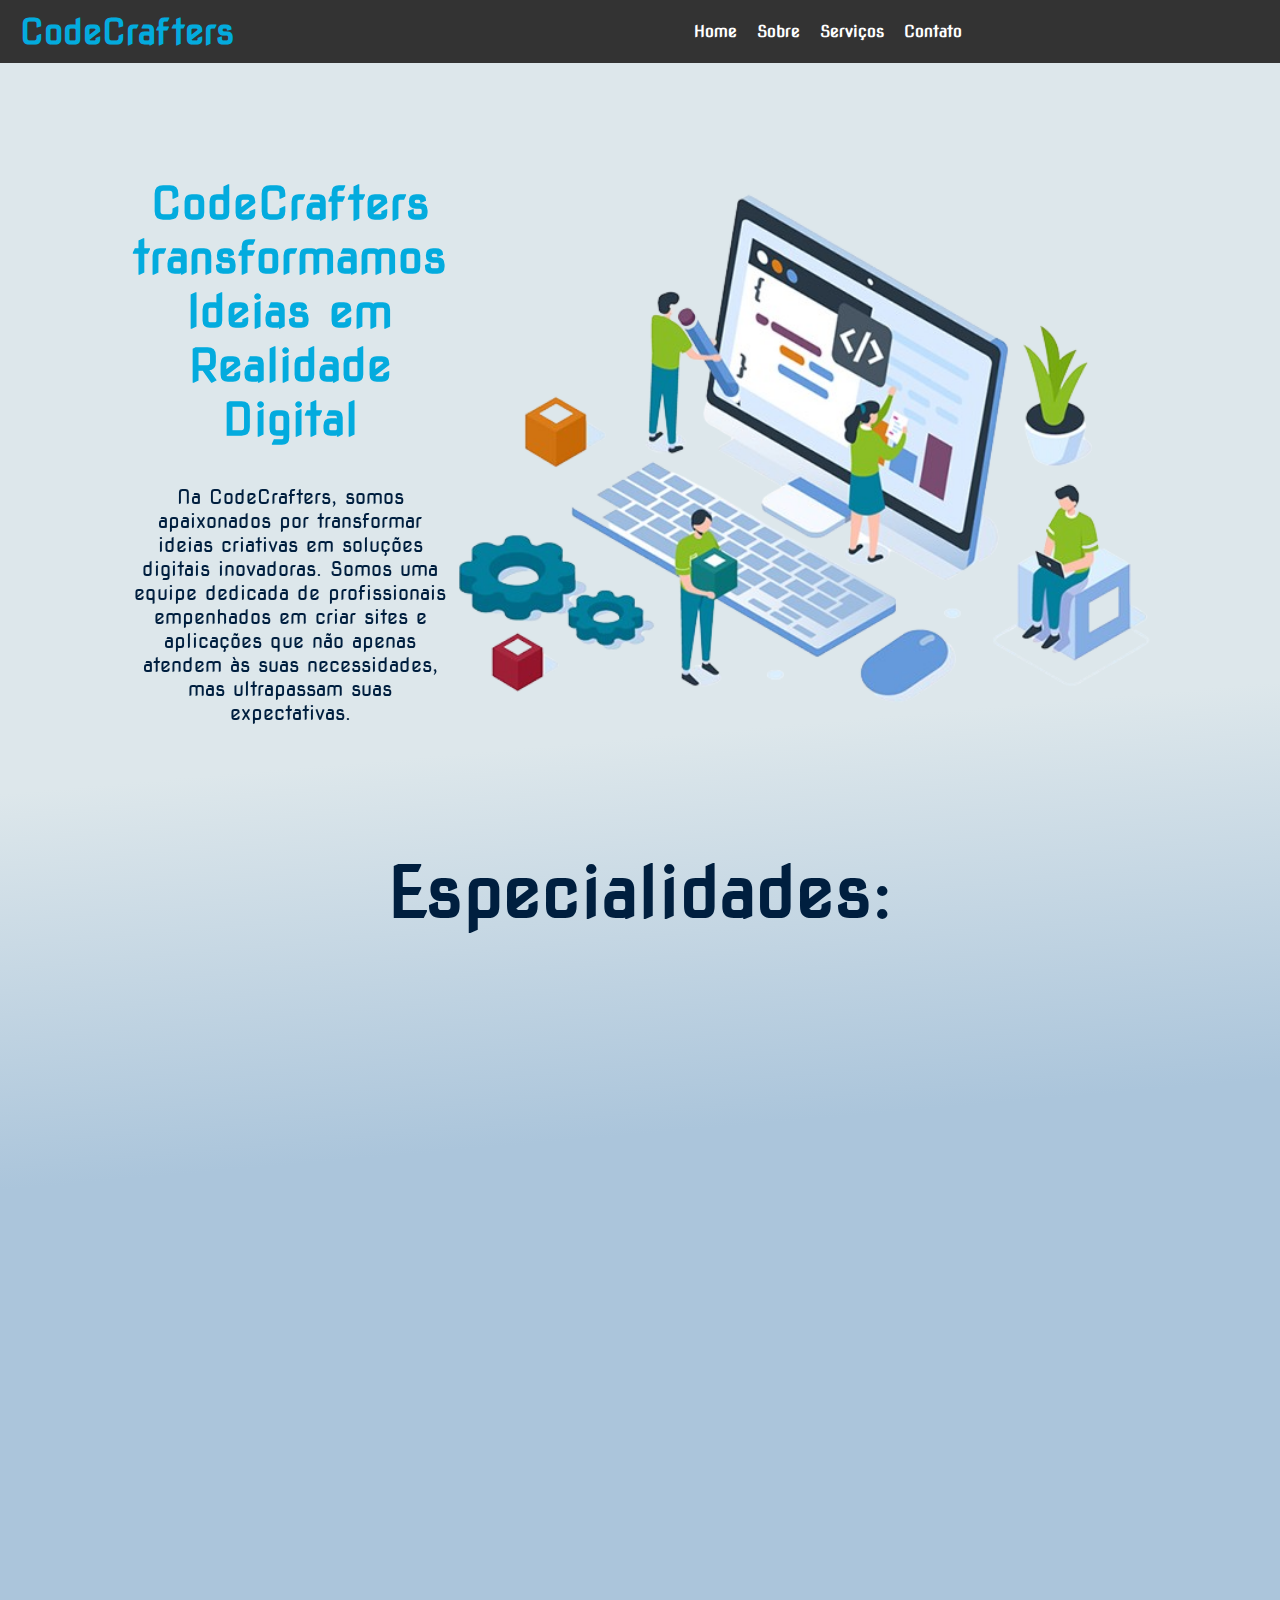
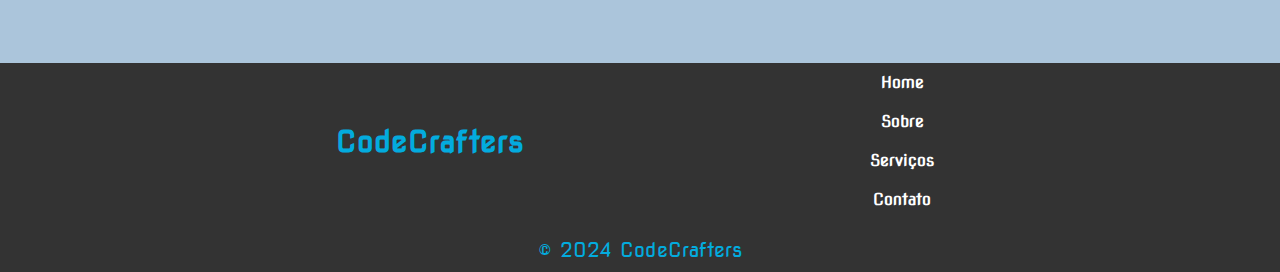
<file: index.html>
<!DOCTYPE html>
<html lang="Pt-br">

<head>
    <meta charset="UTF-8">
    <meta http-equiv="X-UA-Compatible" content="IE=edge">
    <meta name="viewport" content="width=device-width, initial-scale=1.0">
    <link href="https://fonts.googleapis.com/css2?family=Nova+Square&display=swap" rel="stylesheet">
    <link rel="stylesheet" href="./css/style.css">
    <title>CodeCrafters</title>
</head>

<body>
    <div class="container">
        <header>
            <nav class="navbar">
                <div class="logo">CodeCrafters</div>
                <button class="navbar-toggler" onclick="toggleNavbar()"><i class="bx bx-menu"></i>☰</button>
                <ul class="navbar-links" id="navbarLinks">
                    <li><a href="./index.html">Home</a></li>
                    <li><a href="./about.html">Sobre</a></li>
                    <li><a href="./services.html">Serviços</a></li>
                    <li><a href="./contact.html">Contato</a></li>
                </ul>
            </nav>
        </header>

        <main class="hidden">
            <section class="home">
                <div class="home-text">
                    <h1><span>CodeCrafters</span><br>transformamos Ideias em Realidade Digital</h1><br>
                    <p>Na CodeCrafters, somos apaixonados por transformar ideias criativas em
                        soluções digitais inovadoras.
                        Somos uma equipe dedicada de profissionais empenhados em criar sites e aplicações que não apenas
                        atendem às suas necessidades, mas ultrapassam suas expectativas.</p>
                </div>
                <div class="home-img">
                    <img src="img/crafiting.png" alt="hamburguer">
                </div>
            </section>
        </main>

        <section class="skills">
            <div class="text hidden">
                <h1>Especialidades:</h1>
            </div>
            <br>
            <div class="icons">

                <div class="boxSkill hiddenV">
                    <img src="img/agile.png" alt="">
                    <p>Nossa equipe adota uma abordagem ágil de desenvolvimento, garantindo maior flexibilidade,
                        transparência e colaboração ao longo da criação de software. Com sprints regulares,
                        feedback contínuo e iterações rápidas, entregamos soluções que atendam às suas
                        necessidades em
                        constante evolução.</p>
                </div>

                <div class="boxSkill hiddenV">
                    <img src="img/illustration.png" alt="" width="300px">
                    <p>
                        Serviço completo de desenvolvimento web personalizado para o seu negócio. Desde sites
                        institucionais que refletem sua marca até landing pages impactantes, estamos comprometidos em
                        impulsionar sua presença online.<br>
                        Além disso, fornecemos soluções robustas de e-commerce e sistemas web sob medida para
                        impulsionar o crescimento sustentável de sua empresa.
                    </p>
                </div>

                <div class="boxSkill hiddenV">
                    <img src="img/graphic-design.png" alt="">
                    <p>Nossa equipe experiente de gerenciamento de projetos está aqui para garantir que seu projeto seja
                        concluído dentro do prazo e do orçamento, sem comprometer a qualidade. Com processos sólidos e
                        comunicação transparente, podemos garantir que cada etapa do seu projeto seja cuidadosamente
                        planejada e executada.</p>
                </div>
            </div>

        </section>

        <footer>
            <div id='footer-content'>
                <div class="logo">CodeCrafters</div>

                <ul>
                    <li><a href="./index.html">Home</a></li>
                    <li><a href="./about.html">Sobre</a></li>
                    <li><a href="./services.html">Serviços</a></li>
                    <li><a href="./contact.html">Contato</a></li>
                </ul>
            </div>
            <br>
            <p>&copy 2024 CodeCrafters</p>
        </footer>

        <script src="./JS/script.js" defer></script>
</body>

</html>
</file>
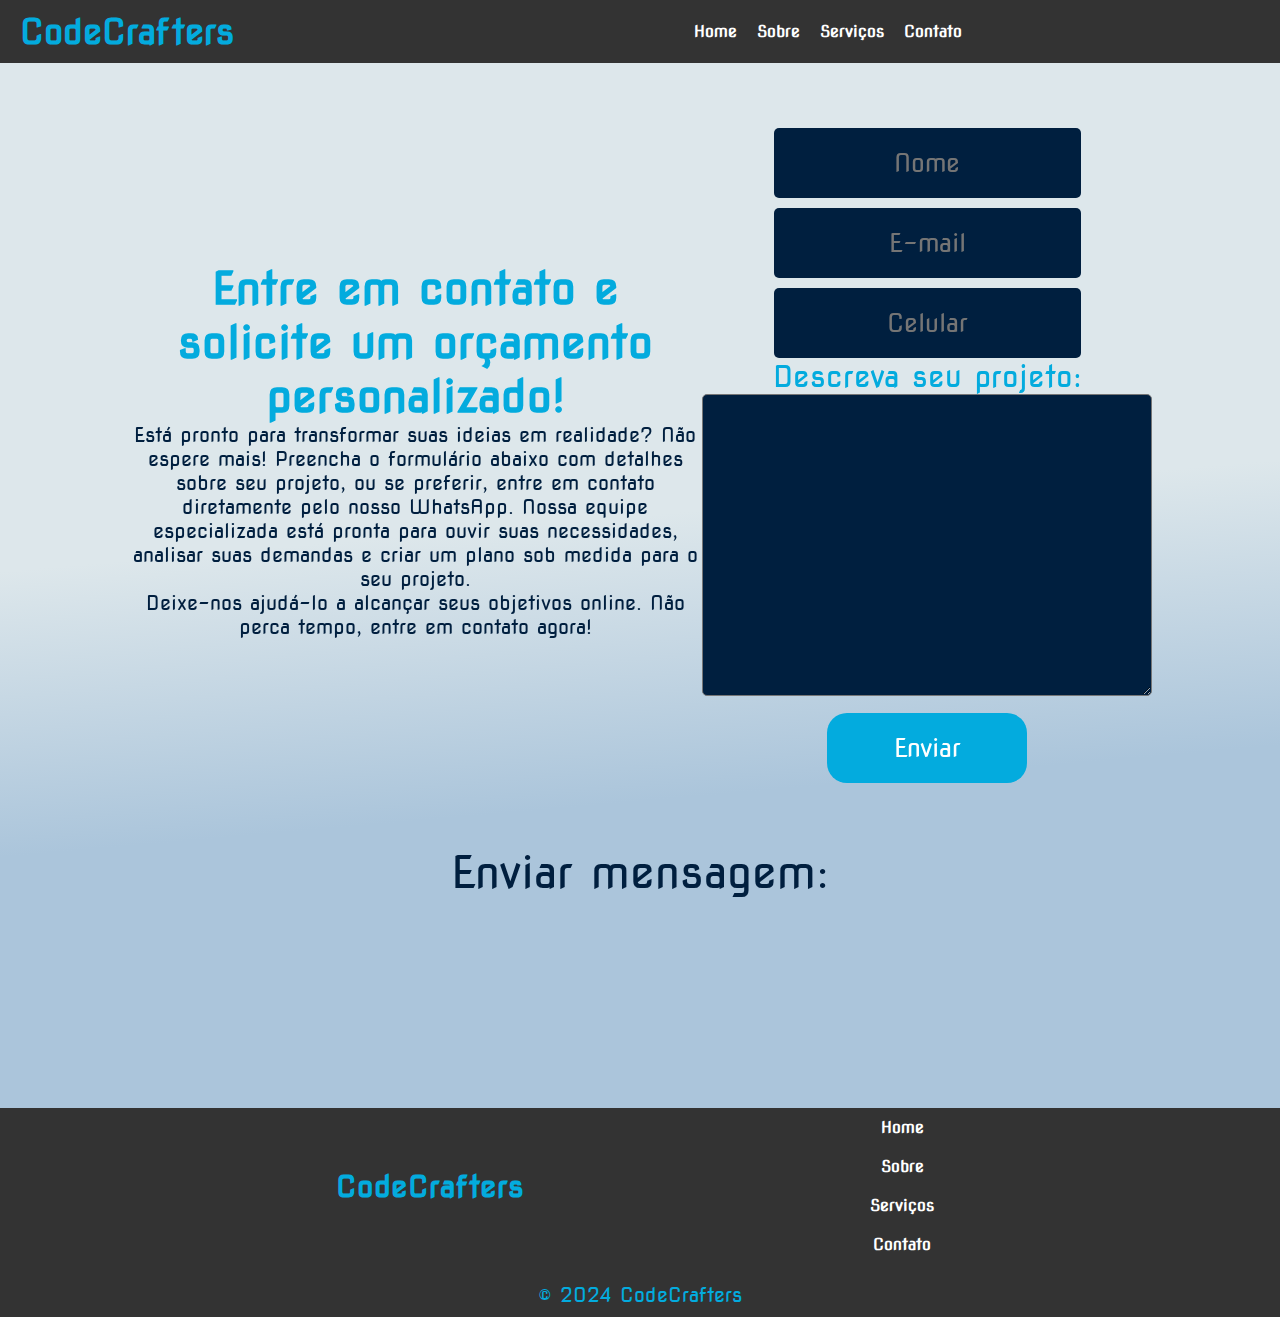
<file: contact.html>
<!DOCTYPE html>
<html lang="Pt-br">

<head>
    <meta charset="UTF-8">
    <meta http-equiv="X-UA-Compatible" content="IE=edge">
    <meta name="viewport" content="width=device-width, initial-scale=1.0">
    <link href="https://fonts.googleapis.com/css2?family=Nova+Square&display=swap" rel="stylesheet">
    <link rel="stylesheet" href="./css/style.css">
    <title>CodeCrafters</title>
</head>

<body>
    <div class="container">
        <header>
            <nav class="navbar">
                <div class="logo">CodeCrafters</div>
                <button class="navbar-toggler" onclick="toggleNavbar()"><i class="bx bx-menu"></i>☰</button>
                <ul class="navbar-links" id="navbarLinks">
                    <li><a href="./index.html">Home</a></li>
                    <li><a href="./about.html">Sobre</a></li>
                    <li><a href="./services.html">Serviços</a></li>
                    <li><a href="./contact.html">Contato</a></li>
                </ul>
            </nav>
        </header>
    </div>

    <main class="hidden">
        <section class="home">
            <div class="home-text">
                <h1>Entre em contato e solicite um orçamento personalizado!</h1>
                <p>Está pronto para transformar suas ideias em realidade? Não espere mais! Preencha o formulário
                    abaixo com detalhes sobre seu projeto, ou se preferir, entre em contato diretamente pelo nosso
                    WhatsApp. Nossa equipe especializada está pronta para ouvir suas necessidades, analisar suas
                    demandas e criar um plano sob medida para o seu projeto.</p>
                <p>Deixe-nos ajudá-lo a alcançar seus objetivos online. Não perca tempo, entre em contato agora!</p>
            </div>

            <div id="contato">
                <form action="">
                    <input type="name" placeholder="Nome" required><br>
                    <input type="email" placeholder="E-mail" required><br>
                    <input type="tel" name="tel" id="tel" placeholder="Celular" required><br>
                    <label for="textarea">Descreva seu projeto:<br>
                        <textarea name="textarea" id="textarea" cols="30" rows="10" required></textarea><br>
                    </label>
                    <input type="submit" name="submit" id="submit" value="Enviar">
                </form>
            </div>

        </section>

    </main>

    <div id="textWhats">
        <p class="hiddenV">Enviar mensagem:</p>
    </div>

    <div id="whatsapp" class="hiddenV">
        <a href="https://wa.me/5511981041288?text=Ol%C3%A1%20venho%20aqui%20atrav%C3%A9s%20do%20site%20da%20CodeCrafters%20e%20gostaria%20de%20saber%20mais%20sobre%20seus%20servi%C3%A7os!"><img src="./img/whatsapp.png" alt="Contato para whatsapp" class="hiddenV"></a>
    </div>



    <footer>
        <div id='footer-content'>
            <div class="logo">CodeCrafters</div>

            <ul>
                <li><a href="./index.html">Home</a></li>
                <li><a href="./about.html">Sobre</a></li>
                <li><a href="./services.html">Serviços</a></li>
                <li><a href="./contact.html">Contato</a></li>
            </ul>
        </div>
        <br>
        <p>&copy 2024 CodeCrafters</p>
    </footer>

    <script src="./JS/script.js" defer></script>
</body>

</html>
</file>
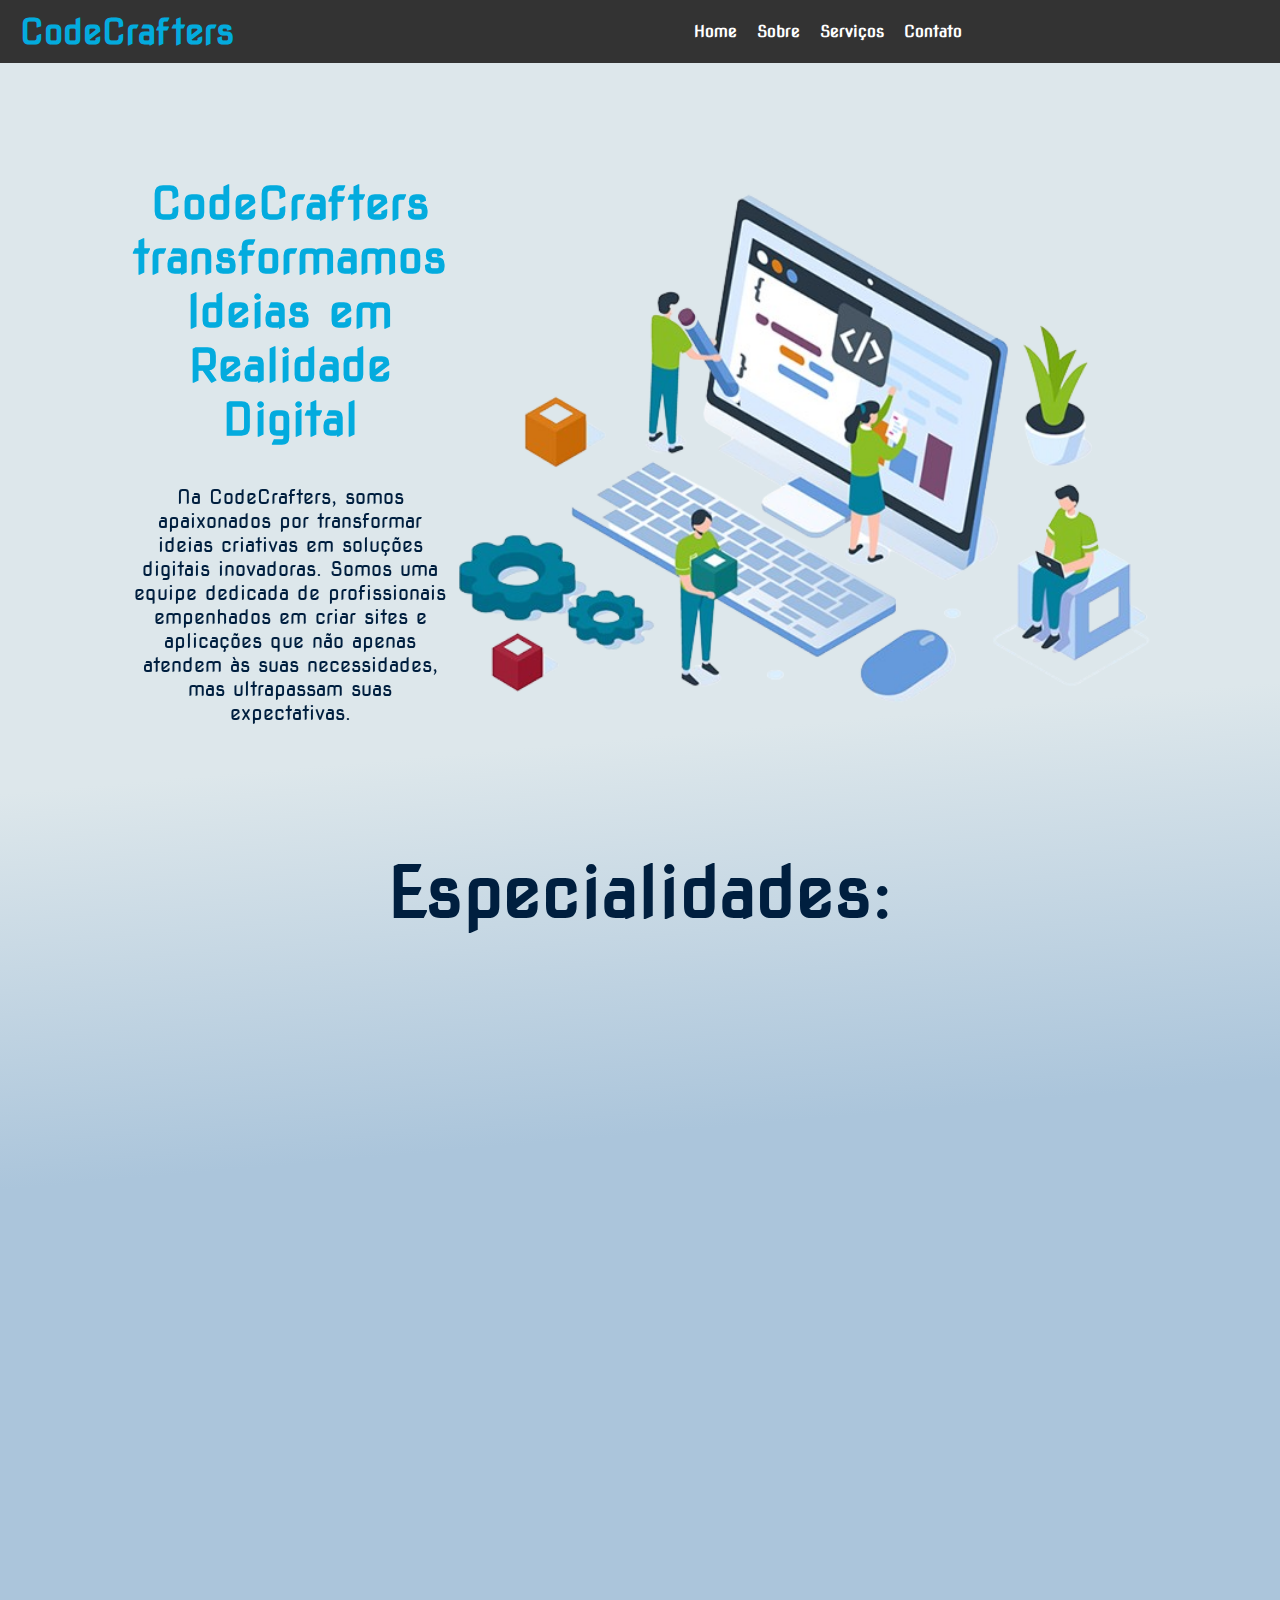
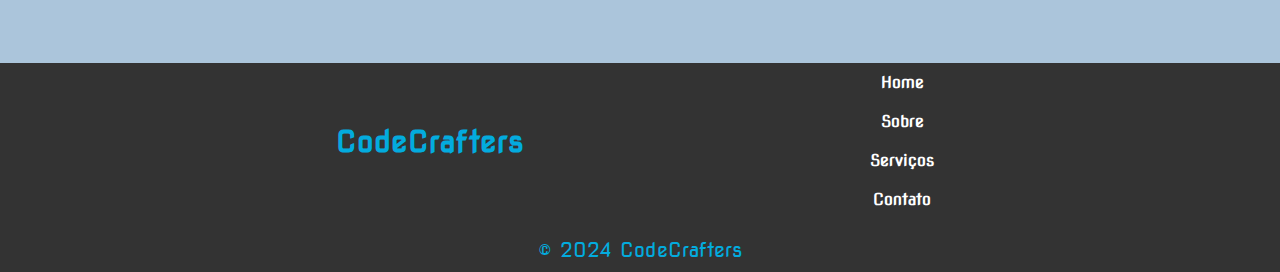
<file: indexx.html>
<!DOCTYPE html>
<html lang="Pt-br">

<head>
    <meta charset="UTF-8">
    <meta http-equiv="X-UA-Compatible" content="IE=edge">
    <meta name="viewport" content="width=device-width, initial-scale=1.0">
    <link href="https://fonts.googleapis.com/css2?family=Nova+Square&display=swap" rel="stylesheet">
    <link rel="stylesheet" href="./css/style.css">
    <title>CodeCrafters</title>
</head>

<body>
    <div class="container">
        <header>
            <nav class="navbar">
                <div class="logo">CodeCrafters</div>
                <button class="navbar-toggler" onclick="toggleNavbar()"><i class="bx bx-menu"></i>☰</button>
                <ul class="navbar-links" id="navbarLinks">
                    <li><a href="./index.html">Home</a></li>
                    <li><a href="./about.html">Sobre</a></li>
                    <li><a href="./services.html">Serviços</a></li>
                    <li><a href="./contact.html">Contato</a></li>
                </ul>
            </nav>
        </header>

        <main class="hidden">
            <section class="home">
                <div class="home-text">
                    <h1><span>CodeCrafters</span><br>transformamos Ideias em Realidade Digital</h1><br>
                    <p>Na CodeCrafters, somos apaixonados por transformar ideias criativas em
                        soluções digitais inovadoras.
                        Somos uma equipe dedicada de profissionais empenhados em criar sites e aplicações que não apenas
                        atendem às suas necessidades, mas ultrapassam suas expectativas.</p>
                </div>
                <div class="home-img">
                    <img src="img/crafiting.png" alt="hamburguer">
                </div>
            </section>
        </main>

        <section class="skills">
            <div class="text hidden">
                <h1>Especialidades:</h1>
            </div>
            <br>
            <div class="icons">

                <div class="boxSkill hiddenV">
                    <img src="img/agile.png" alt="">
                    <p>Nossa equipe adota uma abordagem ágil de desenvolvimento, garantindo maior flexibilidade,
                        transparência e colaboração ao longo da criação de software. Com sprints regulares,
                        feedback contínuo e iterações rápidas, entregamos soluções que atendam às suas
                        necessidades em
                        constante evolução.</p>
                </div>

                <div class="boxSkill hiddenV">
                    <img src="img/illustration.png" alt="" width="300px">
                    <p>
                        Serviço completo de desenvolvimento web personalizado para o seu negócio. Desde sites
                        institucionais que refletem sua marca até landing pages impactantes, estamos comprometidos em
                        impulsionar sua presença online.<br>
                        Além disso, fornecemos soluções robustas de e-commerce e sistemas web sob medida para
                        impulsionar o crescimento sustentável de sua empresa.
                    </p>
                </div>

                <div class="boxSkill hiddenV">
                    <img src="img/graphic-design.png" alt="">
                    <p>Nossa equipe experiente de gerenciamento de projetos está aqui para garantir que seu projeto seja
                        concluído dentro do prazo e do orçamento, sem comprometer a qualidade. Com processos sólidos e
                        comunicação transparente, podemos garantir que cada etapa do seu projeto seja cuidadosamente
                        planejada e executada.</p>
                </div>
            </div>

        </section>

        <footer>
            <div id='footer-content'>
                <div class="logo">CodeCrafters</div>

                <ul>
                    <li><a href="./index.html">Home</a></li>
                    <li><a href="./about.html">Sobre</a></li>
                    <li><a href="./services.html">Serviços</a></li>
                    <li><a href="./contact.html">Contato</a></li>
                </ul>
            </div>
            <br>
            <p>&copy 2024 CodeCrafters</p>
        </footer>

        <script src="./JS/script.js" defer></script>
</body>

</html>
</file>
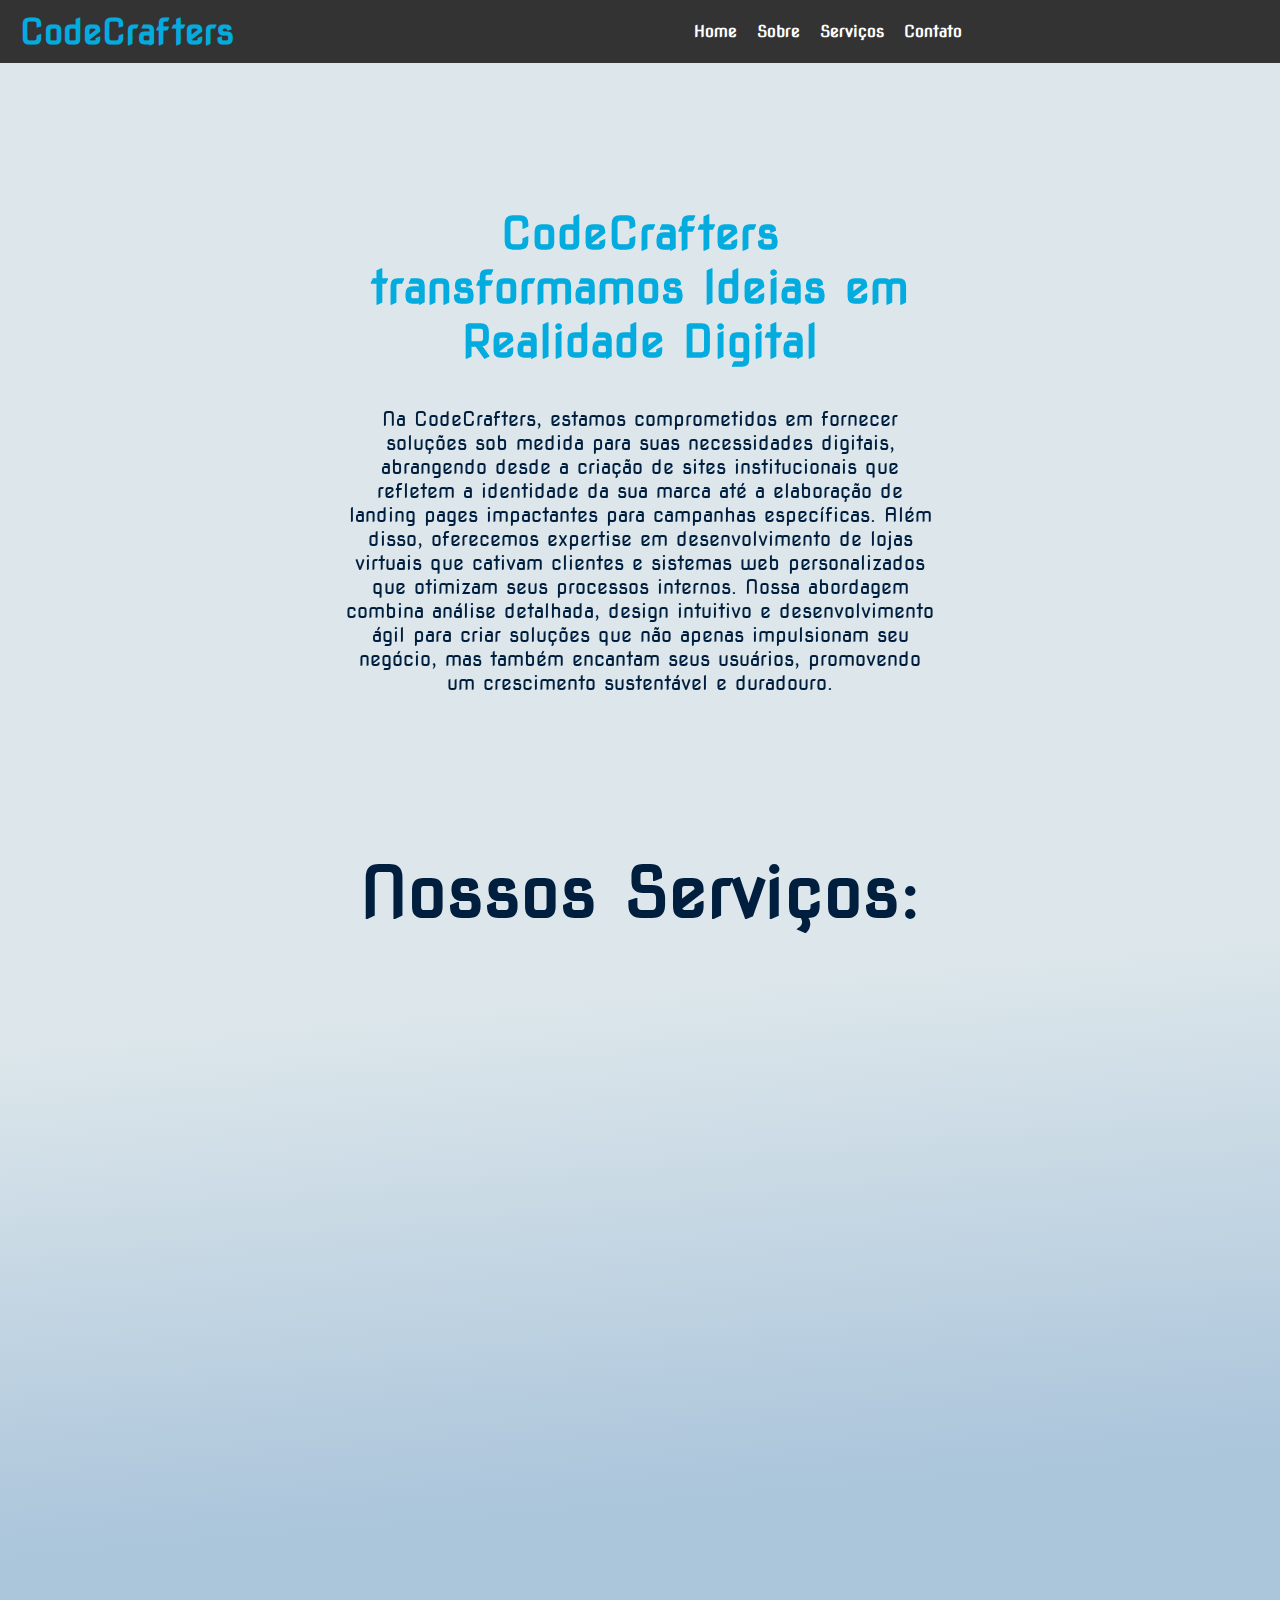
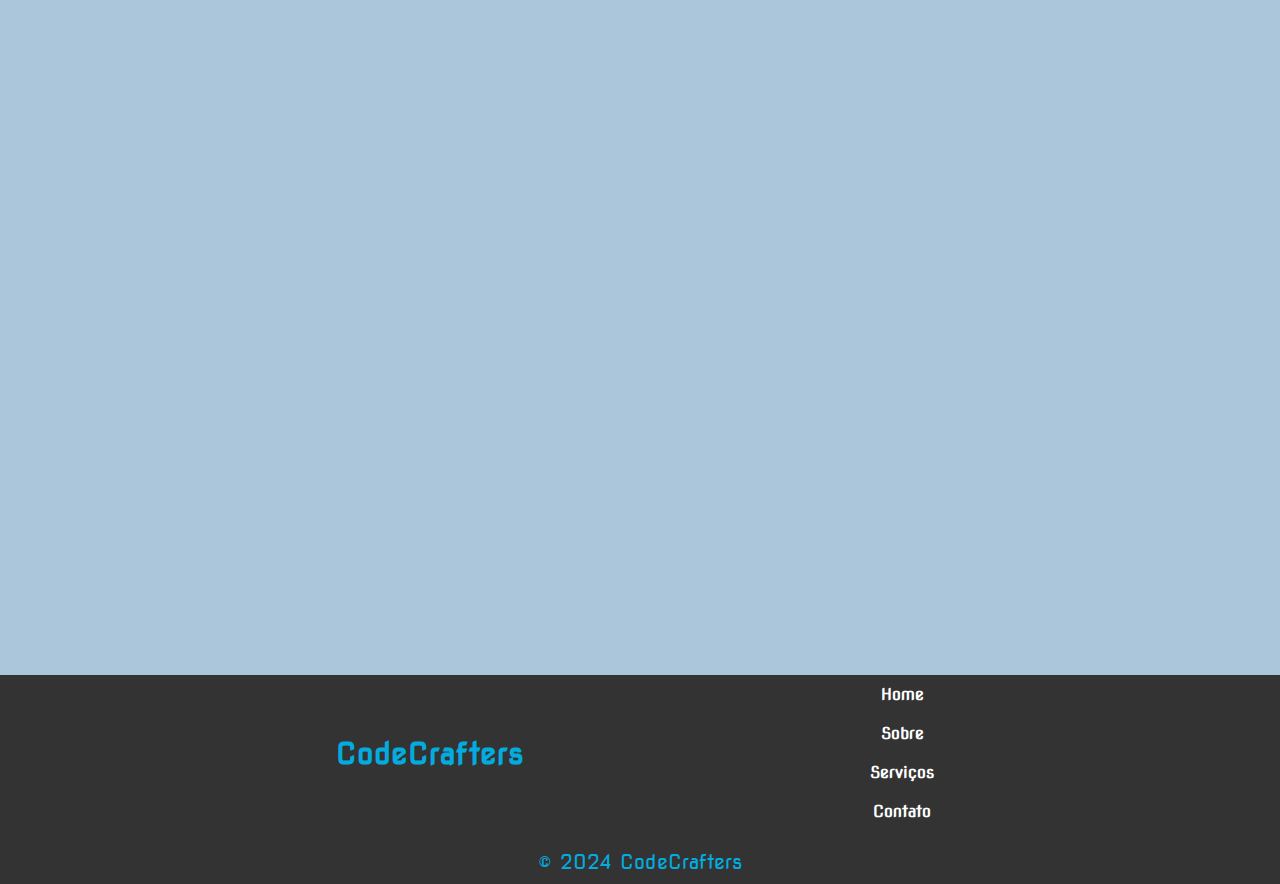
<file: services.html>
<!DOCTYPE html>

<html lang="Pt-br">

<head>
    <meta charset="UTF-8">
    <meta http-equiv="X-UA-Compatible" content="IE=edge">
    <meta name="viewport" content="width=device-width, initial-scale=1.0">
    <link href="https://fonts.googleapis.com/css2?family=Nova+Square&display=swap" rel="stylesheet">
    <link rel="stylesheet" href="./css/style.css">
    <title>CodeCrafters</title>

</head>

<body>
    <div class="container">
        <header>
            <nav class="navbar">
                <div class="logo">CodeCrafters</div>
                <button class="navbar-toggler" onclick="toggleNavbar()"><i class="bx bx-menu"></i>☰</button>
                <ul class="navbar-links" id="navbarLinks">
                    <li><a href="./index.html">Home</a></li>
                    <li><a href="./about.html">Sobre</a></li>
                    <li><a href="./services.html">Serviços</a></li>
                    <li><a href="./contact.html">Contato</a></li>
                </ul>
            </nav>
        </header>

        <main class="hidden">
            <section class="home">
                <div class="serv-text">
                    <h1><span>CodeCrafters</span><br>transformamos Ideias em Realidade Digital</h1><br>
                    <p>Na CodeCrafters, estamos comprometidos em fornecer soluções sob medida para suas necessidades
                        digitais, abrangendo desde a criação de sites institucionais que refletem a identidade da sua
                        marca até a elaboração de landing pages impactantes para campanhas específicas. Além disso,
                        oferecemos expertise em desenvolvimento de lojas virtuais que cativam clientes e sistemas web
                        personalizados que otimizam seus processos internos. Nossa abordagem combina análise detalhada,
                        design intuitivo e desenvolvimento ágil para criar soluções que não apenas impulsionam seu
                        negócio, mas também encantam seus usuários, promovendo um crescimento sustentável e duradouro.
                    </p>
                </div>
        </main>

        <section class="skills">
            <div class="text hidden">
                <h1>Nossos Serviços:</h1>
            </div>
            <br>
            <div class="icons">

                <div class="boxSkill hiddenV">
                    <img src="img/agile.png" alt="">
                    <p>Nossa equipe adota uma abordagem ágil de desenvolvimento, garantindo maior flexibilidade,
                        transparência e colaboração ao longo da criação de software. Com sprints regulares,
                        feedback contínuo e iterações rápidas, entregamos soluções que atendam às suas
                </div>

                <div class="boxSkill hiddenV">
                    <img src="img/illustration.png" alt="" width="300px">
                    <p>
                        Serviço completo de desenvolvimento web personalizado para o seu negócio. Desde sites
                        institucionais que refletem sua marca até landing pages impactantes, estamos comprometidos em
                        impulsionar sua presença online.<br>
                        Além disso, fornecemos soluções robustas de e-commerce e sistemas web sob medida para
                        impulsionar o crescimento sustentável de sua empresa.
                    </p>
                </div>

                <div class="boxSkill hiddenV">
                    <img src="img/graphic-design.png" alt="">

                    <p>Nossa equipe experiente de gerenciamento de projetos está aqui para garantir que seu projeto seja
                        concluído dentro do prazo e do orçamento, sem comprometer a qualidade. Com processos sólidos e
                        comunicação transparente, podemos garantir que cada etapa do seu projeto seja cuidadosamente
                        planejada e executada.</p>
                </div>


                <div class="boxSkill hiddenV">
                    <img src="img/suport.png" alt="">
                    <p>
                        Na CodeCrafters, o compromisso com sua empresa não termina na entrega do projeto. Oferecemos um
                        suporte completo e dedicado, com uma equipe altamente qualificada pronta para enfrentar desafios
                        técnicos, responder perguntas e fornecer orientação especializada. Estamos ao seu lado para
                        garantir o sucesso do seu negócio.</p>

                </div>

            </div>







        </section>

        <footer>
            <div id='footer-content'>
                <div class="logo">CodeCrafters</div>

                <ul>
                    <li><a href="./index.html">Home</a></li>
                    <li><a href="./about.html">Sobre</a></li>
                    <li><a href="./services.html">Serviços</a></li>
                    <li><a href="./contact.html">Contato</a></li>
                </ul>
            </div>
            <br>
            <p>&copy 2024 CodeCrafters</p>
        </footer>

        <script src="./JS/script.js" defer></script>
</body>

</html>
</file>
<file: css/style.css>
* {
  margin: 0;
  padding: 0;
  box-sizing: border-box;
  font-family: "Nova Square", sans-serif;
  list-style: none;
  text-decoration: none;
}
:root {
  --red: #d63a25;
  --white: #fff;
  --dark: #1e1c2a;
}

.hidden {
  opacity: 0;
  filter: blur(15px);
  transition: all 1.5s;
  transform: translateX(-100%);
}

.showContent {
  opacity: 1;
  filter: blur(0px);
  transition: all 1.5s;
  transform: translateX(0%);
}

.hiddenV {
  opacity: 0;
  filter: blur(0px);
  transition: all 1.5s;
  transform: translate(0%, 50%);
}

.showContentV {
  opacity: 1;
  filter: blur(0px);
  transition: all 1.5s;
  transform: translate(0%, -10%);
}

body {
  background: rgb(0, 212, 255);
  background: linear-gradient(
    175deg,
    rgb(221, 231, 235) 40%,
    rgb(171, 197, 219) 60%
  );
}

p {
  color: #001f3f;
  font-size: 20px;
  font-weight: 500;
}

h2 {
  color: #001f3f;
  font-size: 40px;
}

header {
  position: fixed;
  width: 100vw;
  height: 10px;
  z-index: 1000;
  justify-content: space-around;
}

.navbar {
  background-color: #333;
  display: flex;
  gap: 10px;
  justify-content: space-between;
  align-items: center;
  padding: 10px 20px;
}

.logo {
  color: rgba(3, 171, 222, 1);
  font-size: 35px;
  font-weight: 600;
}

.navbar-links {
  display: none;
  list-style: none;
  display: flex;
  transition: transform 0.3s ease-in-out;
  transform: translateX(-100%);
}

.navbar-links.show {
  margin-top: 1px;
  transition: transform 0.3s ease-in-out;
  transform: translateX(0%);
  display: block;
}

.navbar-links li {
  padding: 10px;
}

.navbar-links a {
  text-decoration: none;
  color: #fff;
  font-weight: bold;
}

.navbar-toggler {
  opacity: 0;
  display: none;
  background: none;
  border: none;
  color: #fff;
  font-size: 24px;
  cursor: pointer;
  display: block; /* Exibindo o botão quando o menu está aberto */
  position: absolute;
  top: 10px; /* Ajuste da posição vertical */
  right: 20px; /* Posicionando o botão no canto superior direito */
}

/* Adicionando estilos para quando a classe .close estiver presente */
.navbar-toggler.close {
  transform: rotate(90deg);
}

.home {
  text-align: center;
  width: 100%;
  height: 100vh;
  display: flex;
  align-items: center;
  justify-content: space-between;
  padding: 0px 10%;
}
.home-text {
  max-width: 37rem;
  font-size: 2rem;
  text-align: center;
}

.home-text h1 {
  color: rgba(3, 171, 222, 1);
  font-size: 45px;
}

.home-img img {
  text-align: center;
  width: 700px;
}

.aboutImg {
  margin-left: 500px;
  text-align: center;
}

.serv-text {
  max-width: 37rem;
  font-size: 2rem;
  text-align: center;
  margin: auto;
}

.serv-text h1 {
  color: rgba(3, 171, 222, 1);
  font-size: 45px;
}

.skills {
  display: flex;
  flex-direction: column;
  text-align: center;
  justify-content: center;
  margin-bottom: 100px;
  margin-top: -50px;
}

.text {
  color: #001f3f;
  text-align: center;
  margin-bottom: 50px;
  font-size: 35px;
}

.icons {
  display: flex;
  flex-wrap: wrap;
  gap: 100px;
  justify-content: center;
  text-align: center;
}

.boxSkill {
  border-radius: 20px;
  box-shadow: 2px 2px 2px 4px #001f3f;
  justify-content: center;
  margin: auto;
  text-align: center;
  display: flex;
  flex-direction: column;
}

.boxSkill img {
  max-width: 200px;
  margin: auto;
}

.boxSkill p {
  text-align: center;
  max-width: 300px;
  margin: auto;
}

#contato {
  text-align: center;
  display: flex;
  flex-direction: column;
}

form input {
  min-height: 70px;
  min-width: 300px;
  max-width: 450px;
  background-color: #001f3f;
  margin-top: 10px;
  font-family: "Nova Square", sans-serif;
  font-size: 25px;
  text-align: center;
  border-radius: 5px;
  border: none;
  color: #fff;
}

label {
  text-align: center;
  font-size: 30px;
  color: rgba(3, 171, 222, 1);
}

form textarea {
  color: #fff;
  background-color: rgba(0, 31, 63, 1);
  justify-content: space-around;
  margin: auto;
  min-height: 300px;
  min-width: 450px;
  border-radius: 5px;
  resize: vertical;
  max-height: 600px;
  font-family: "Nova Square", sans-serif;
  font-size: 25px;
}

#submit {
  background-color: rgba(3, 171, 222, 1);
  font-family: "Nova Square", sans-serif;
  border: none;
  min-width: 200px;
  min-height: 70px;
  border-radius: 20px;
}

#textWhats {
  width: 100%;
  text-align: center;
  margin-top: -50px;
  margin-bottom: 10px;
}

#textWhats p {
  font-size: 45px;
}

#whatsapp {
  margin: auto;
  text-align: center;
  width: 100%;
}

#whatsapp img {
  margin-top: 50px;
  width: 140px;
}

footer {
  z-index: 1000;
  display: flex;
  flex-direction: column;
  justify-content: space-between;
  align-items: center;
  padding: 0px;
  background-color: #333;
  min-width: 100%;
}

footer p {
  margin: 0;
  color: rgba(3, 171, 222, 1);
}

footer ul {
  margin-top: 239px;
  align-items: center;
  list-style-type: none;
  padding: 0;
  margin: 0;
  display: flex;
  flex-direction: column;
}

footer li {
  padding: 10px;
}

footer a {
  text-decoration: none;
  color: #fff;
  font-weight: bold;
}

#footer-content {
  width: 100%;
  display: flex;
  justify-content: space-evenly;
  align-items: center;
  margin: auto;
}

#footer-content .logo {
  font-size: 30px;
  color: rgba(3, 171, 222, 1);
  font-weight: 600;
}

footer p {
  margin-bottom: 10px;
}

@media (max-width: 820px) {
  .navbar {
    flex-direction: column;
    align-items: flex-start;
  }

  .navbar-links {
    margin-top: 1px;
    position: absolute;
    top: 70px;
    left: 0;
    width: 100%;
    background-color: #333;
    flex-direction: column;
    padding: 10px 0;
    box-shadow: 0 0 10px rgba(0, 0, 0, 0.5);
  }

  .navbar-links.show {
    transform: translateX(0%); /* Ajuste conforme necessário */
  }

  .navbar-links li {
    padding: 10px 20px;
  }

  .navbar-toggler {
    opacity: 1;
    display: block;
  }

  /*main*/
  .home {
    padding: 100px 2%;
    flex-direction: column;
    text-align: center;
    overflow: hidden;
    gap: 5rem;
    margin-bottom: 100px;
    height: 100%;
  }

  .home p {
    font-size: 15px;
  }
  .home-img {
    margin-left: -200px;
    width: 100%;
  }

  .aboutImg {
    margin-left: 0px;
    height: 1000%;
  }

  .skills {
    margin-top: 100px;
  }

  .icons {
    display: flex;
    flex-direction: column;
    gap: 100px;
    justify-content: center;
    text-align: center;
  }

  #discord {
    margin-top: 30%;
  }

  form textarea {
    min-height: 300px;
    min-width: 300px;
    max-width: 350px;
}
}

@media (max-width: 1024px) {
  .navbar {
    flex-direction: column;
    align-items: flex-start;
  }

  .navbar-links {
    margin-top: 1px;
    position: absolute;
    top: 70px;
    left: 0;
    width: 100%;
    background-color: #333;
    flex-direction: column;
    padding: 10px 0;
    box-shadow: 0 0 10px rgba(0, 0, 0, 0.5);
  }

  .navbar-links.show {
    transform: translateX(0%); /* Ajuste conforme necessário */
  }

  .navbar-links li {
    padding: 10px 20px;
  }

  .navbar-toggler {
    display: block;
  }

  /*main*/
  .home {
    padding: 100px 2%;
    flex-direction: column;
    text-align: center;
    overflow: hidden;
    gap: 5rem;
    margin-bottom: 100px;
    height: 100%;
  }

  .home p {
    font-size: 15px;
  }
  .home-img {
    margin-left: -200px;
    width: 100%;
  }

  .aboutImg {
    margin-left: 0px;
    height: 1000%;
  }

  .skills {
    margin-top: 100px;
  }

  .icons {
    display: flex;
    flex-direction: column;
    gap: 100px;
    justify-content: center;
    text-align: center;
  }
}
</file>
